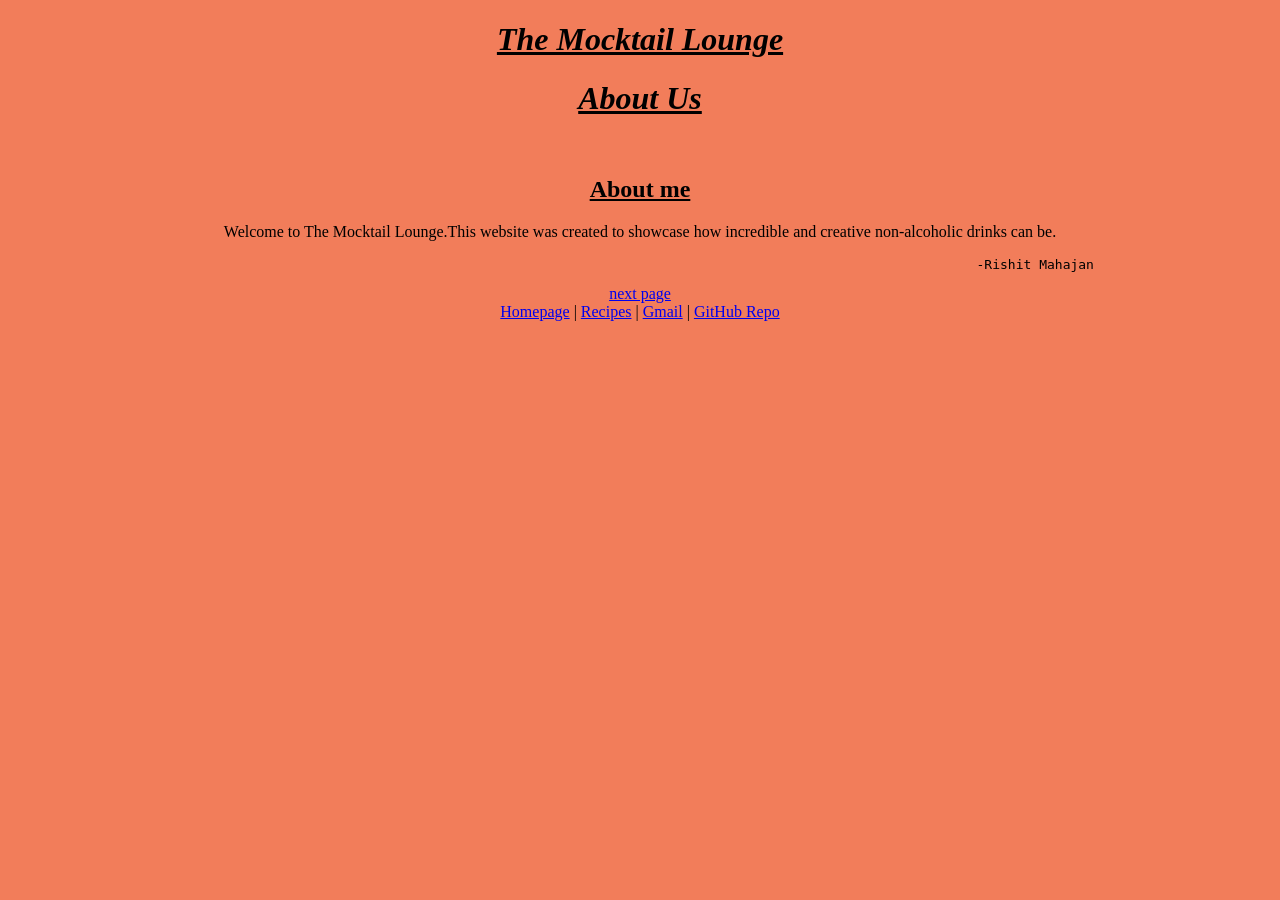
<file: about.html>
<!DOCTYPE html>
<html lang="en">

<head>
    <title>The Mocktail Lounge | About</title>
    <link href="style.css" rel="stylesheet" type="text/css">
    <link rel="icon" type="image/x-icon" href="https://images.unsplash.com/photo-1536935338788-846bb9981813?auto=format&fit=crop&w=600&q=80">
</head>

<body>

    <h1 class="web-name"> <i> <u>The Mocktail Lounge </u> </i> </h1>
    <h1 class="main-title"> <i> <u> About Us </u> </i> </h1>
    <br>
        <h2><u>About me</u></h2>
        <p>Welcome to The Mocktail Lounge.This website was created to showcase how incredible and creative non-alcoholic drinks can be.</p>
        <pre>                                                                                                      -Rishit Mahajan </pre>
        <a href="404.html" > next page </a>
    <iframe src="backgroundtrack.html" allow="autoplay" style="display:none"></iframe>
    <footer>
     <a href="index.html">Homepage</a> |
     <a href="recipes.html">Recipes</a> |
     <a href="mailto:rishitmarch1@gmail.com">Gmail</a> |
     <a href="https://github.com" target="_blank">GitHub Repo</a>
   </footer>
</body>
</html>
</file>
<file: style.css>
body {
    text-align: center;
    background-color: rgba(240, 98, 55, 0.822);
    color:black;
}

hr {
    border: none;
    height: 1px; 
    background-color: black;
}

ul {
    
    display: inline-block;
}
</file>
